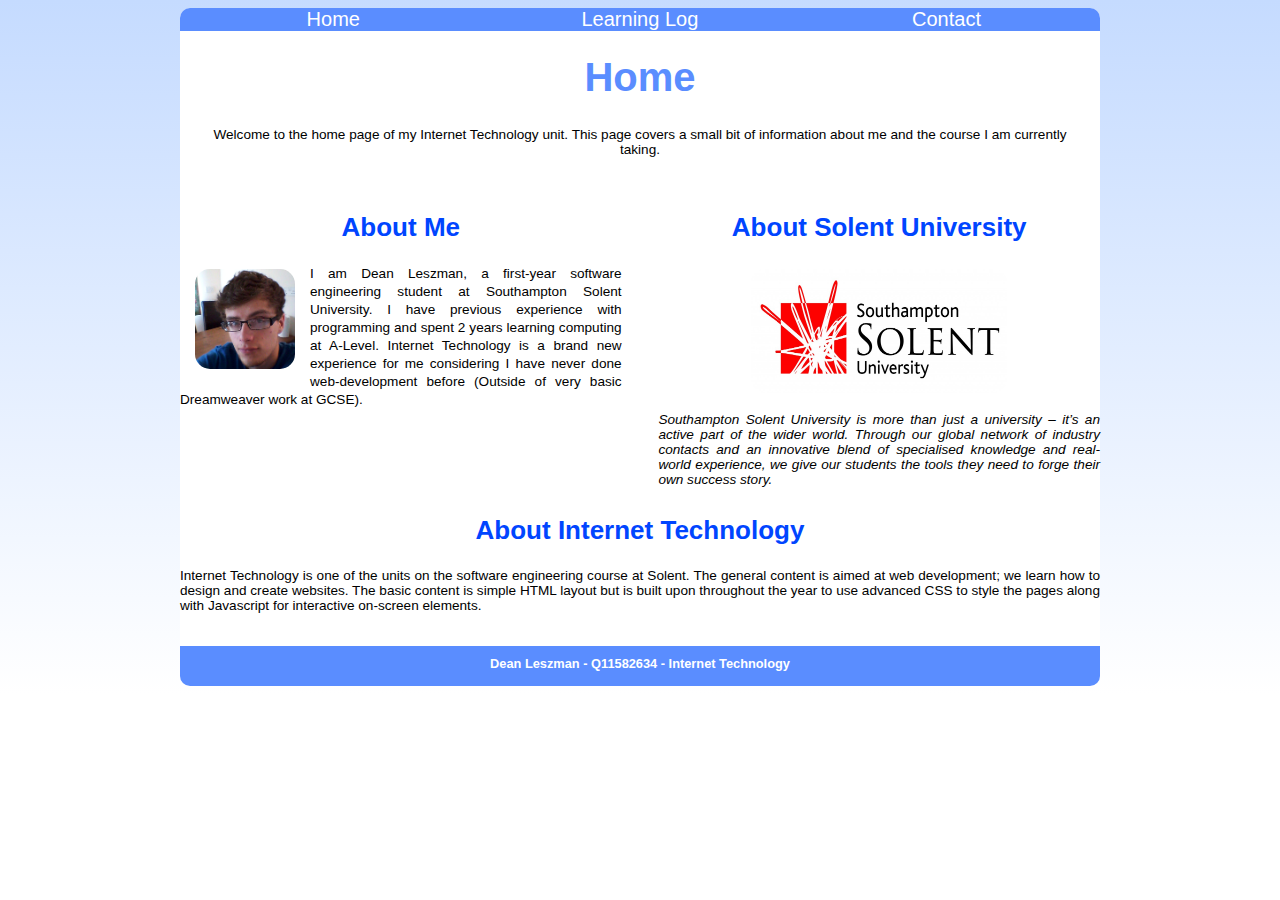
<file: index.html>
<!doctype html>
<!-- 
    Dean Leszman
	index.html
-->
<html lang="en">
    <head>
        <meta charset="utf-8">
        <title>Index</title>
        <meta name="description" content="Dean Leszman - Internet Technology Assessment 1 - Index.html">
        <link rel="stylesheet" href="css/styles.css">
        <!--[if lt IE 9]>
        <script src="http://html5shiv.googlecode.com/svn/trunk/html5.js"></script>
        <![endif]-->
    </head>

    <body>
        <div id="wrapper">
            <nav>
                <ul>
                    <li><a href="index.html">Home</a></li>
                    <li><a href="learning_log.html">Learning Log</a></li>
                    <li><a href="contact.html">Contact</a></li>
                </ul>
            </nav>
            <header>
                <h1>Home</h1>
                <p>Welcome to the home page of my Internet Technology unit. This page covers a small bit of information about me and the course I am currently taking.</p>
            </header>
            <section>
                <div id="aboutFloat">
                    <div id="aboutMe"><h2>About Me</h2>
                        <img src="img/me.png" alt="Picture of me" class="img_me" />
                        <p>I am Dean Leszman, a first-year software engineering student at Southampton Solent University. I have previous experience with programming and spent 2 years learning computing at A-Level. Internet Technology is a brand new experience for me considering I have never done web-development before (Outside of very basic Dreamweaver work at GCSE).
                        </p>
                    </div><!--[END].aboutMe-->
                    <div id="aboutSolent">
                        <h2>About Solent University</h2>
                        <a href="http://www.solent.ac.uk/home.aspx"><img src="img/solent_logo.jpg" alt="Solent University Logo" class="img_solent_logo" /></a>
                        <p><span class="italic">
                            Southampton Solent University is more than just a university – it’s an active part of the wider world. Through our global network of industry contacts and an innovative blend of specialised knowledge and real-world experience, we give our students the tools they need to forge their own success story.
                        </span><!--[END].italic--></p>

                    </div><!--[END].aboutSolent-->
                </div><!--[END].aboutFloat-->

                <h2>About Internet Technology</h2>
                <p>
                    Internet Technology is one of the units on the software engineering course at Solent. The general content is aimed at web development; we learn how to design and create websites. The basic content is simple HTML layout but is built upon throughout the year to use advanced CSS to style the pages along with Javascript for interactive on-screen elements.
                </p>
            </section>
            <footer>
                <p>
                    Dean Leszman - Q11582634 - Internet Technology
                </p>
            </footer>
        </div><!--[END]#wrapper-->
    </body>
</html>
</file>
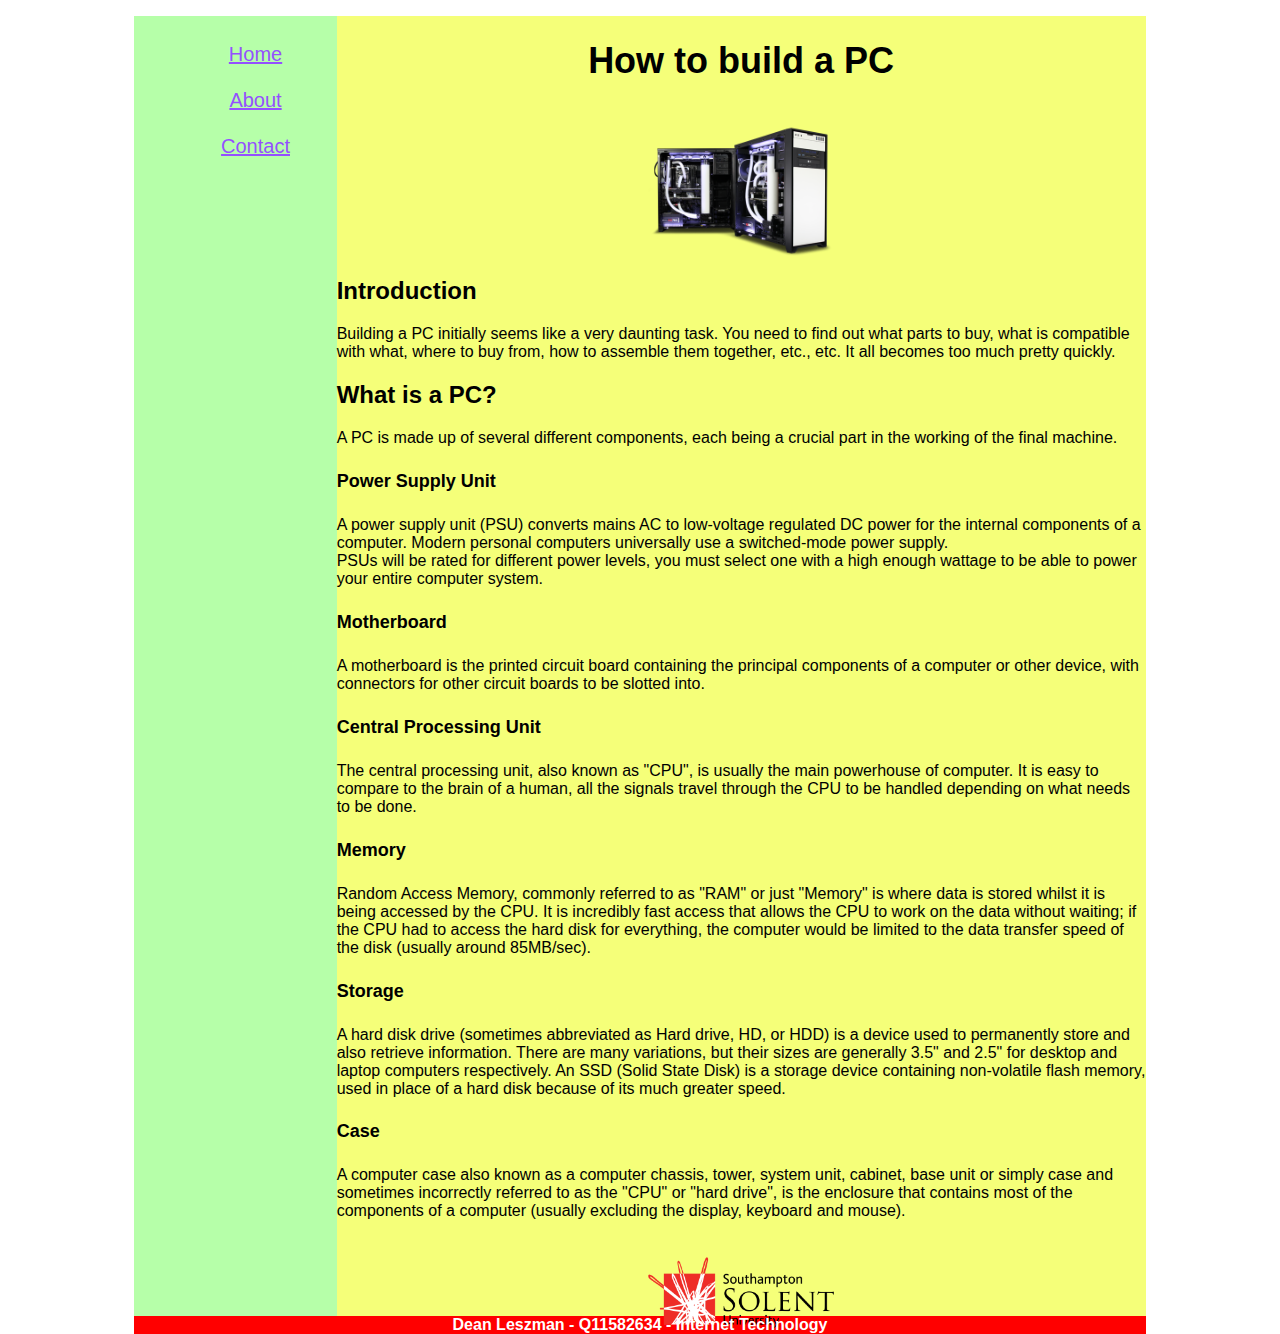
<file: session_4/index.html>
<!doctype html>
<!--
	Dean Leszman
	19/10/2015
	Session No: 4
	Task Name: 	Creating a simple webpage
-->

<html lang="en">
    <head>
            <title>Building a PC</title>
            <meta name="description" content="Guide to building a PC">
            <meta charset="utf-8">
            <link rel="stylesheet" href="css/styles.css">
    </head>
    <body>
    <div id="wrapper">
        <div id="left_nav">
            <ul>
                <li><a href="index.html">Home</a></li>
                <li><a href="#">About</a></li>
                <li><a href="#">Contact</a></li>
            </ul>
        </div><!--[END]#left_nav-->
        <div id="section">
            <h1>How to build a PC</h1>
            <br>
            <img src="img/custom_PC_1.png" alt="PC Image" class="display_block">
            
            <h2>Introduction</h2>
            <p>
                Building a PC initially seems like a very daunting task. You need to find out what parts to buy, what is compatible with what, where to buy from, how to assemble them together, etc., etc. It all becomes too much pretty quickly.
            </p>

            <h2>What is a PC?</h2>
            <p>
                A PC is made up of several different components, each being a crucial part in the working of the final machine.
            </p>

            <h4>Power Supply Unit</h4>
            <p>
                A power supply unit (PSU) converts mains AC to low-voltage regulated DC power for the internal components of a computer. Modern personal computers universally use a switched-mode power supply.
                <br>
                PSUs will be rated for different power levels, you must select one with a high enough wattage to be able to power your entire computer system.
            </p>

            <h4>Motherboard</h4>
            <p>
                A motherboard is the printed circuit board containing the principal components of a computer or other device, with connectors for other circuit boards to be slotted into.
            </p>
            <!--
            <img src="img/motherboard.jpg" alt="Motherboard">
            -->

            <h4>Central Processing Unit</h4>
            <p>
                The central processing unit, also known as "CPU", is usually the main powerhouse of computer. It is easy to compare to the brain of a human, all the signals travel through the CPU to be handled depending on what needs to be done.
            </p>

            <h4>Memory</h4>
            <p>Random Access Memory, commonly referred to as "RAM" or just "Memory" is where data is stored whilst it is being accessed by the CPU. It is incredibly fast access that allows the CPU to work on the data without waiting; if the CPU had to access the hard disk for everything, the computer would be limited to the data transfer speed of the disk (usually around 85MB/sec).

            <h4>Storage</h4>
            <p>
                A hard disk drive (sometimes abbreviated as Hard drive, HD, or HDD) is a device used to permanently store and also retrieve information. There are many variations, but their sizes are generally 3.5" and 2.5" for desktop and laptop computers respectively.

                An SSD (Solid State Disk) is a storage device containing non-volatile flash memory, used in place of a hard disk because of its much greater speed.
            </p>

            <h4>Case</h4>
            <p>
                A computer case also known as a computer chassis, tower, system unit, cabinet, base unit or simply case and sometimes incorrectly referred to as the "CPU" or "hard drive", is the enclosure that contains most of the components of a computer (usually excluding the display, keyboard and mouse).
            </p>

            <br>
            <a href="http://www.solent.ac.uk/home.aspx" target="_blank"><img src="img/ssu-logo.png" alt="Solent University" class="display_block"></a>   
        </div><!--[END]#section-->
        
        <div id="footer">
                <p>
                    <span class="footer">Dean Leszman - Q11582634 - Internet Technology</span>
                </p>
            </div><!--[END]#footer-->
    </div><!--[END]#wrapper-->
    </body>
</html>
</file>
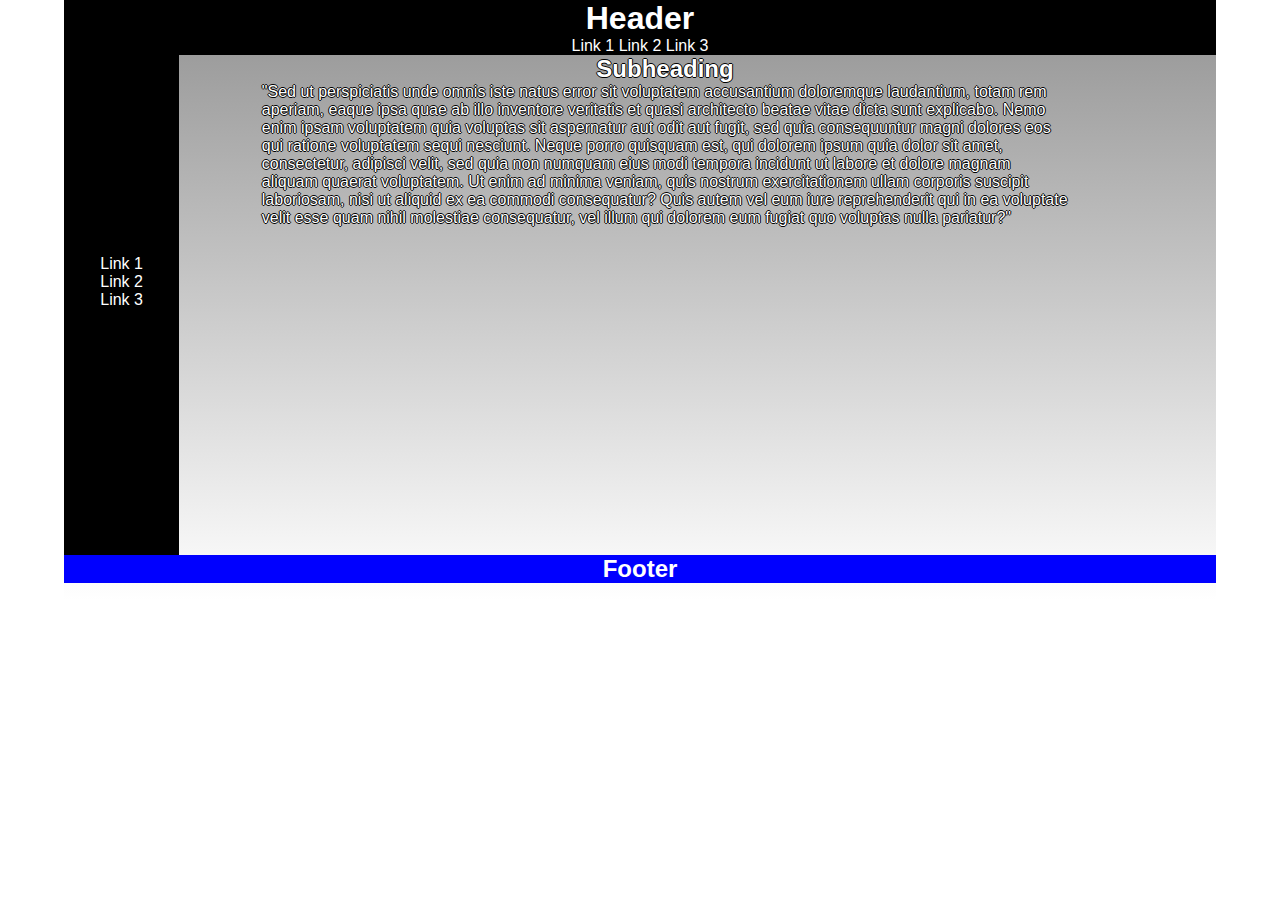
<file: session_6/index.html>
<!doctype html>
<html>
    <head>
        <title> HTML 5 float layout </title>
        <link rel="stylesheet" href="css/main.css">
        <meta charset="utf-8">
    </head>
    <body>
    <div id="wrapper">  
        <header>
              <h1>Header</h1>
            <nav>
                <ul>
                    <li> <a href="#"> Link 1 </a></li>
                    <li> <a href="#"> Link 2 </a></li>
                    <li> <a href="#"> Link 3 </a></li>
                </ul>
            </nav>
        </header>
        <aside>
        <nav>
            <ul>
                <li> <a href="#"> Link 1 </a></li>
                <li> <a href="#"> Link 2 </a></li>
                <li> <a href="#"> Link 3 </a></li>
            </ul>
        </nav>
        </aside>
        <section>
              <h2>Subheading</h2>
              <p> "Sed ut perspiciatis unde omnis iste natus error sit voluptatem   accusantium doloremque laudantium, totam rem aperiam, eaque ipsa quae ab illo inventore veritatis et quasi architecto beatae vitae dicta sunt explicabo. Nemo enim ipsam voluptatem quia voluptas sit aspernatur aut odit aut fugit, sed quia consequuntur magni dolores eos qui ratione voluptatem sequi nesciunt. Neque porro quisquam est, qui dolorem ipsum quia dolor sit amet, consectetur, adipisci velit, sed quia non numquam eius modi tempora incidunt ut labore et dolore magnam aliquam quaerat voluptatem. Ut enim ad minima veniam, quis nostrum exercitationem ullam corporis suscipit laboriosam, nisi ut aliquid ex ea commodi consequatur? Quis autem vel eum iure reprehenderit qui in ea voluptate velit esse quam nihil molestiae consequatur, vel illum qui dolorem eum fugiat quo voluptas nulla pariatur?" </p>
        </section>
        
        <footer>
               <h2> Footer </h2>
        </footer>
      </div> <!-- end wrapper -->
    </body>
</html>
</file>
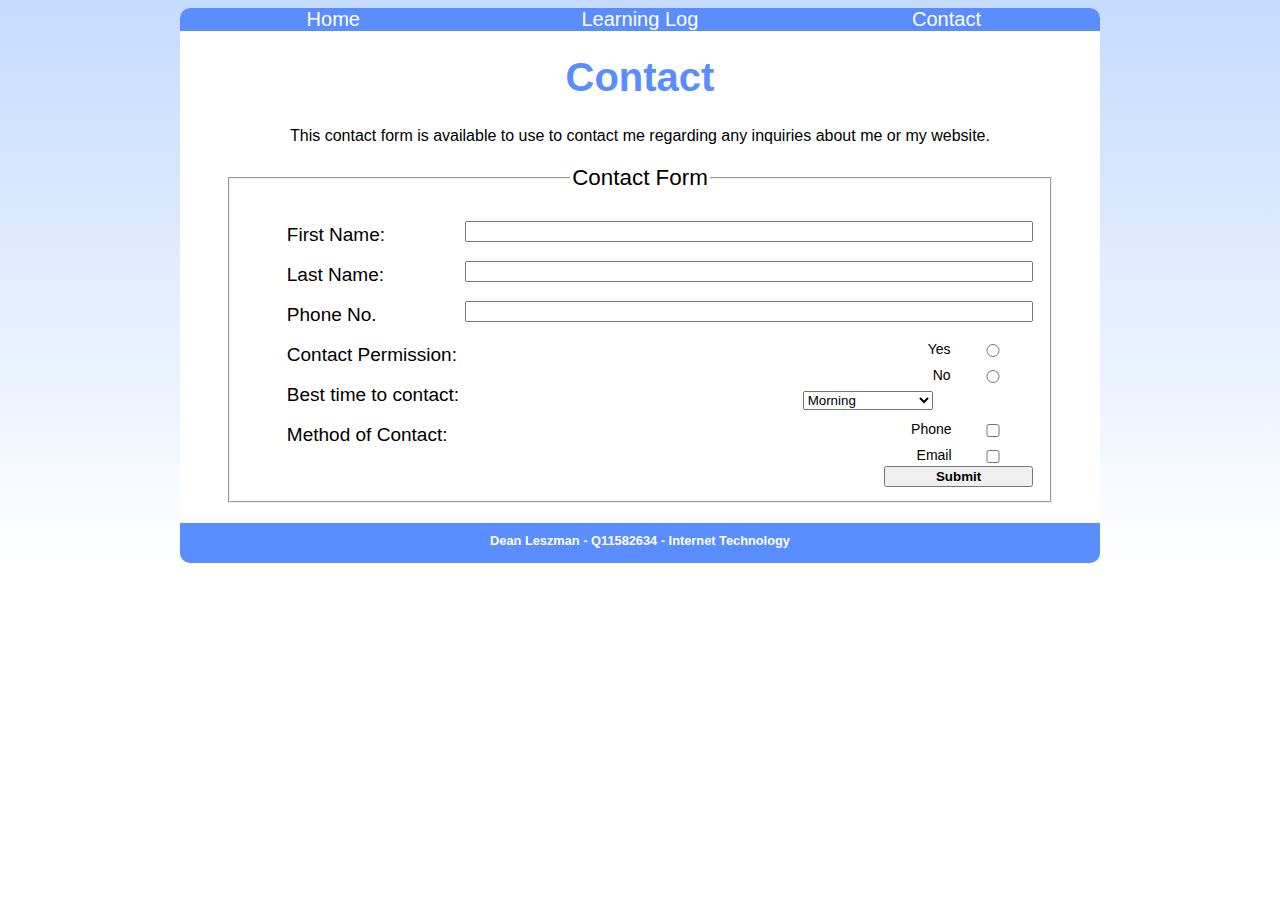
<file: contact.html>
<!doctype html>
<!-- 
    Dean Leszman
	contact.html
-->
<html lang="en">
    <head>
        <meta charset="utf-8">
        <title>Contact</title>
        <meta name="description" content="Dean Leszman - Internet Technology Assessment 1 - contact.html">
        <link rel="stylesheet" href="css/styles.css">
        <!--[if lt IE 9]>
        <script src="http://html5shiv.googlecode.com/svn/trunk/html5.js"></script>
        <![endif]-->
    </head>

    <body>
        <div id="wrapper">
            <nav>
                <ul>
                    <li><a href="index.html">Home</a></li>
                    <li><a href="learning_log.html">Learning Log</a></li>
                    <li><a href="contact.html">Contact</a></li>
                </ul>
            </nav>
            <header>
                <h1>Contact</h1>
                This contact form is available to use to contact me regarding any inquiries about me or my website.
            </header>
            <section>
                <form>
                    <fieldset>
                        <legend>Contact Form</legend>
                        <ul>
                            <li>
                                <div class="form_row">
                                    <p>First Name:</p>
                                    <input type="text" />
                                </div>
                            </li>
                            <li>
                                <div class="form_row">
                                    <p>Last Name:</p>
                                    <input type="text" />
                                </div>
                            </li>
                            <li>
                                <div class="form_row">
                                    <p>Phone No.</p>
                                    <input type="text" />
                                </div>
                            </li>
                            <li>
                                <div class="form_row">
                                    <p>Contact Permission:</p>
                                    <input type="radio" name="contact" id="contactYes" value="yes">
                                    <label for="contactYes">Yes</label>
                                    
                                    <input type="radio" name="contact" id="contactNo" value="no">
                                    <label for="contactNo">No</label>
                                </div>
                            </li>
                            <li>
                                <div class="form_row">
                                    <p>Best time to contact:</p>
                                    <select name="time">
                                      <option value="Morning">Morning</option>
                                      <option value="Afternoon">Afternoon</option>
                                      <option value="Evening">Evening</option>
                                    </select>
                                </div>
                            </li>
                            <li>
                                <div>
                                    <p>Method of Contact:</p>
                                    <input type="checkbox" /><label>Phone</label>
                                    <input type="checkbox" /><label>Email</label>
                                </div>
                            </li>
                            <li><input type="submit" /></li>
                        </ul>
                    </fieldset>
                </form>
            </section>
            <footer>
                <p>
                    <span class="footer">Dean Leszman - Q11582634 - Internet Technology</span>
                </p>
            </footer>
        </div><!--[END]#wrapper-->
    </body>
</html>
</file>
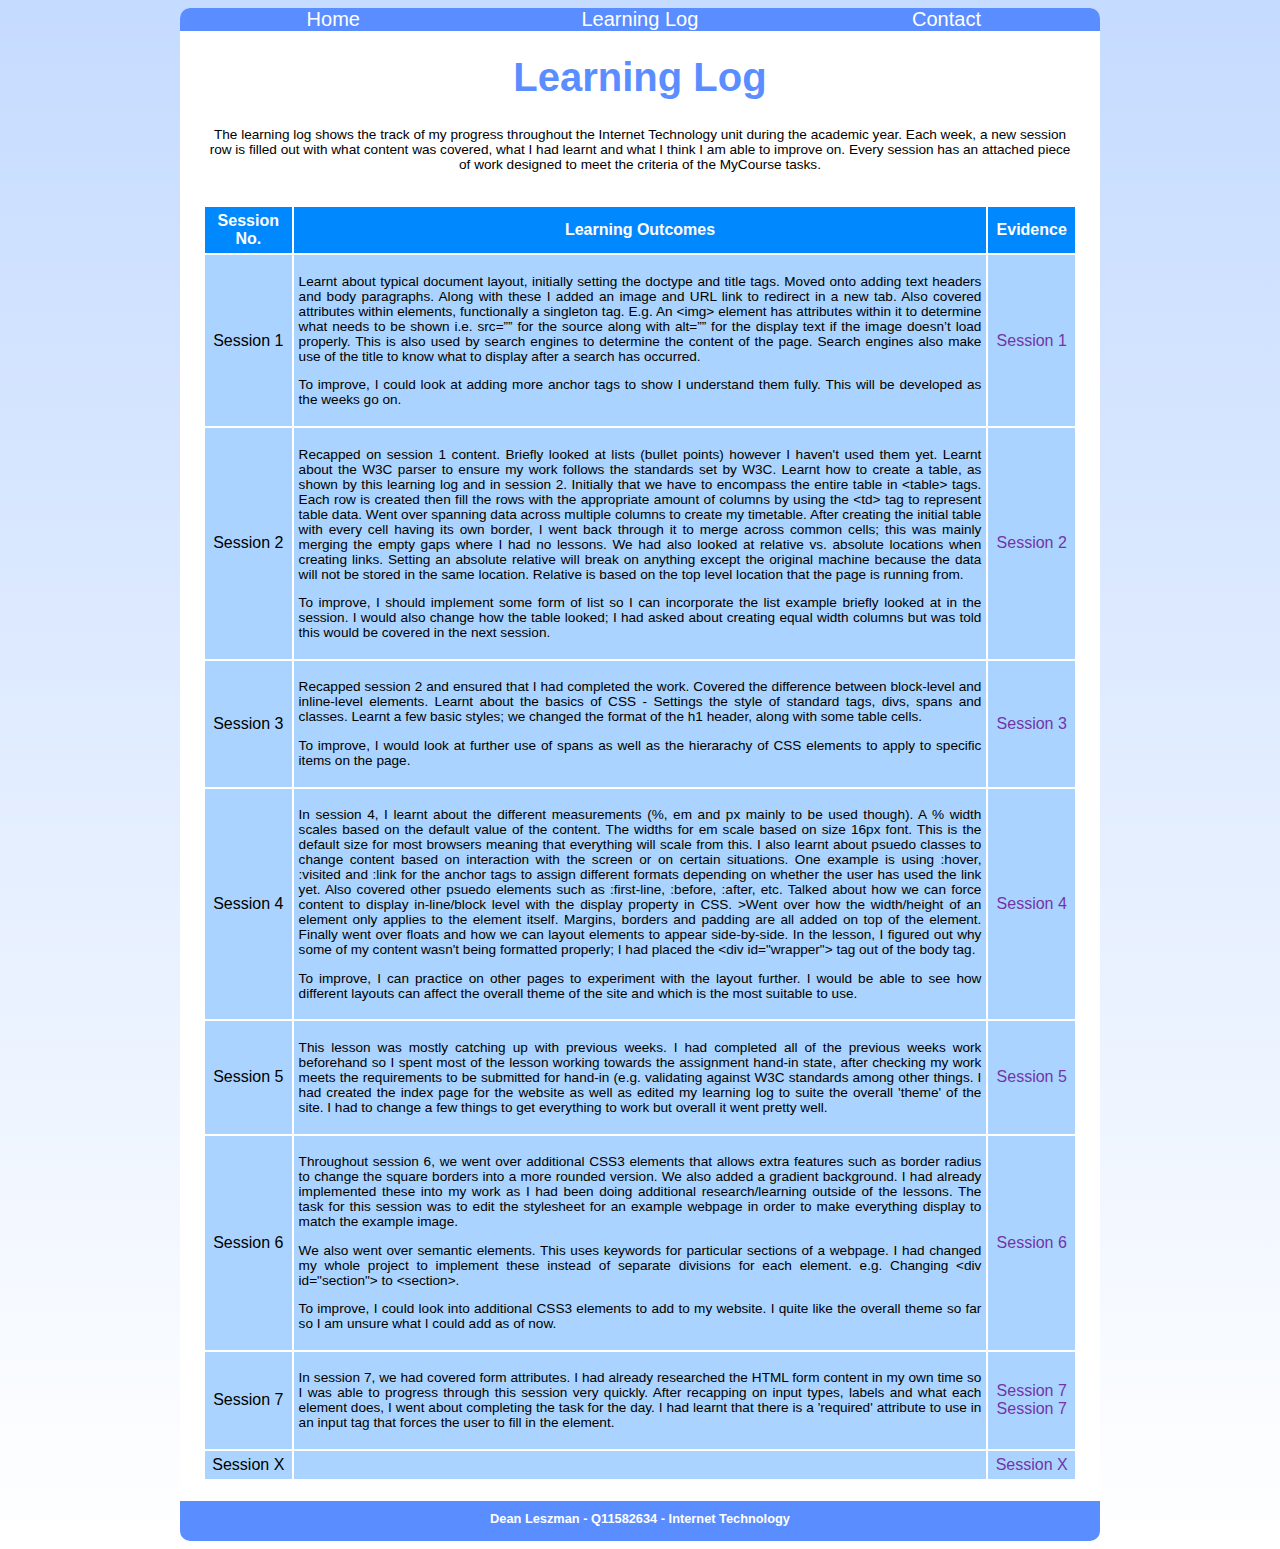
<file: learning_log.html>
<!doctype html>
<!-- 
    Dean Leszman
	learning_log.html
-->
<html lang="en">
    <head>
        <meta charset="utf-8">
        <title>Learning Log</title>
        <meta name="description" content="Dean Leszman - Internet Technology Assessment 1 - learningLog.html">
        <link rel="stylesheet" href="css/styles.css">
        <!--[if lt IE 9]>
        <script src="http://html5shiv.googlecode.com/svn/trunk/html5.js"></script>
        <![endif]-->
    </head>

    <body>
        <div id="wrapper">
            <nav>
                <ul>
                    <li><a href="index.html">Home</a></li>
                    <li><a href="learning_log.html">Learning Log</a></li>
                    <li><a href="contact.html">Contact</a></li>
                </ul>
            </nav>
            <header>
                <h1>Learning Log</h1>
                <p>The learning log shows the track of my progress throughout the Internet Technology unit during the academic year. Each week, a new session row is filled out with what content was covered, what I had learnt and what I think I am able to improve on. Every session has an attached piece of work designed to meet the criteria of the MyCourse tasks.</p>
            </header>
            <section>
                <table class="logTable">
                    <!-- Header -->
                    <thead>
                        <tr>
                            <th class="tableLeft">Session No.</th>
                            <th>Learning Outcomes</th>
                            <th class="tableRight">Evidence</th>
                        </tr>
                    </thead>
                    <tbody>
                        <!-- Session 1 -->
                        <tr>
                            <td>Session 1</td>
                            <td>
                                <p>
                                    Learnt about typical document layout, initially setting the doctype and title tags. Moved onto adding text headers and body paragraphs. Along with these I added an image and URL link to redirect in a new tab. Also covered attributes within elements, functionally a singleton tag. E.g. An &lt;img&gt; element has attributes within it to determine what needs to be shown 
                                        i.e. src=”” for the source along with alt=”” for the display text if the image doesn’t load properly. This is also used by search engines to determine the content of the page.
                                        Search engines also make use of the title to know what to display after a search has occurred.
                                </p>
                                <p>
                                    To improve, I could look at adding more anchor tags to show I understand them fully. This will be developed as the weeks go on.
                                </p>
                            </td>
                            <td><a href="session_1/index.html" target="_blank">Session 1</a></td>
                        </tr>

                        <!-- Session 2 -->
                        <tr>
                            <td>Session 2</td>
                            <td>
                                <p>
                                    Recapped on session 1 content. Briefly looked at lists (bullet points) however I haven't used them yet. Learnt about the W3C parser to ensure my work follows the standards set by W3C. Learnt how to create a table, as shown by this learning log and in session 2. Initially that we have to encompass the entire table in &lt;table&gt; tags. Each row is created then fill the rows with the appropriate amount of columns by using the &lt;td&gt; tag to represent table data. Went over spanning data across multiple columns to create my timetable. After creating the initial table with every cell having its own border, I went back through it to merge across common cells; this was mainly merging the empty gaps where I had no lessons. We had also looked at relative vs. absolute locations when creating links. Setting an absolute relative will break on anything except the original machine because the data will not be stored in the same location. Relative is based on the top level location that the page is running from.
                                </p>
                                <p>
                                    To improve, I should implement some form of list so I can incorporate the list example briefly looked at in the session. I would also change how the table looked; I had asked about creating equal width columns but was told this would be covered in the next session.
                                </p>
                            </td>
                            <td><a href="session_2/timetable.html" target="_blank">Session 2</a></td>
                        </tr>

                        <!-- Session 3 -->
                        <tr>
                            <td>Session 3</td>
                            <td>
                                <p>
                                    Recapped session 2 and ensured that I had completed the work. Covered the difference between block-level and inline-level elements. Learnt about the basics of CSS - Settings the style of standard tags, divs, spans and classes. Learnt a few basic styles; we changed the format of the h1 header, along with some table cells.
                                </p>
                                <p>
                                    To improve, I would look at further use of spans as well as the hierarachy of CSS elements to apply to specific items on the page.
                                </p>
                            </td>
                            <td><a href="session_3/timetable.html" target="_blank">Session 3</a></td>
                        </tr>

                        <!-- Session 4 -->
                        <tr>
                            <td>Session 4</td>
                            <td>
                                <p>
                                    In session 4, I learnt about the different measurements (%, em and px mainly to be used though). A % width scales based on the default value of the content. The widths for em scale based on size 16px font. This is the default size for most browsers meaning that everything will scale from this. I also learnt about psuedo classes to change content based on interaction with the screen or on certain situations. One example is using :hover, :visited and :link for the anchor tags to assign different formats depending on whether the user has used the link yet. Also covered other psuedo elements such as :first-line, :before, :after, etc. Talked about how we can force content to display in-line/block level with the display property in CSS. >Went over how the width/height of an element only applies to the element itself. Margins, borders and padding are all added on top of the element. Finally went over floats and how we can layout elements to appear side-by-side. In the lesson, I figured out why some of my content wasn't being formatted properly; I had placed the &lt;div id="wrapper"&gt; tag out of the body tag.
                                </p>
                                <p>
                                    To improve, I can practice on other pages to experiment with the layout further. I would be able to see how different layouts can affect the overall theme of the site and which is the most suitable to use.
                                </p>
                            </td>
                            <td><a href="session_4/index.html" target="_blank">Session 4</a></td>
                        </tr>

                        <!-- Session 5 -->
                        <tr>
                            <td>Session 5</td>
                            <td>
                                <p>
                                    This lesson was mostly catching up with previous weeks. I had completed all of the previous weeks work beforehand so I spent most of the lesson working towards the assignment hand-in state, after checking my work meets the requirements to be submitted for hand-in (e.g. validating against W3C standards among other things. I had created the index page for the website as well as edited my learning log to suite the overall 'theme' of the site. I had to change a few things to get everything to work but overall it went pretty well.
                                </p>
                            </td>
                            <td><a href="session_5/checklist.pdf" target="_blank">Session 5</a></td>
                        </tr>

                        <!-- Session 6 -->
                        <tr>
                            <td>Session 6</td>
                            <td>
                                <p>
                                    Throughout session 6, we went over additional CSS3 elements that allows extra features such as border radius to change the square borders into a more rounded version. We also added a gradient background. I had already implemented these into my work as I had been doing additional research/learning outside of the lessons. The task for this session was to edit the stylesheet for an example webpage in order to make everything display to match the example image.
                                </p>
                                <p>We also went over semantic elements. This uses keywords for particular sections of a webpage. I had changed my whole project to implement these instead of separate divisions for each element. e.g. Changing &lt;div id="section"&gt; to &lt;section&gt;.</p>
                                <p>
                                    To improve, I could look into additional CSS3 elements to add to my website. I quite like the overall theme so far so I am unsure what I could add as of now.
                                </p>
                            </td>
                            <td><a href="session_6/index.html" target="_blank">Session 6</a></td>
                        </tr>
                        
                        <!-- Session 7 -->
                        <tr>
                            <td>Session 7</td>
                            <td>
                                <p>
                                    In session 7, we had covered form attributes. I had already researched the HTML form content in my own time so I was able to progress through this session very quickly. After recapping on input types, labels and what each element does, I went about completing the task for the day. I had learnt that there is a 'required' attribute to use in an input tag that forces the user to fill in the element.
                                </p>
                                <p>
                                    
                                </p>
                            </td>
                            <td>
                                <a href="session_7/form_task.html" target="_blank">Session 7</a>
                                <a href="session_7/form_validation.html" target="_blank">Session 7</a>
                            </td>
                        </tr>
                        <!-- Session Template -->
                        <tr>
                            <td>Session X</td>
                            <td>
                                <p>

                                </p>
                                <p>

                                </p>
                            </td>
                            <td><a href="#" target="_blank">Session X</a></td>
                        </tr>
                    </tbody>
                </table>
            </section><!--[END]#section-->
            <footer>
                <p>
                    <span class="footer">Dean Leszman - Q11582634 - Internet Technology</span>
                </p>
            </footer><!--[END]#footer-->
        </div><!--[END]#wrapper-->
    </body>
</html>
</file>
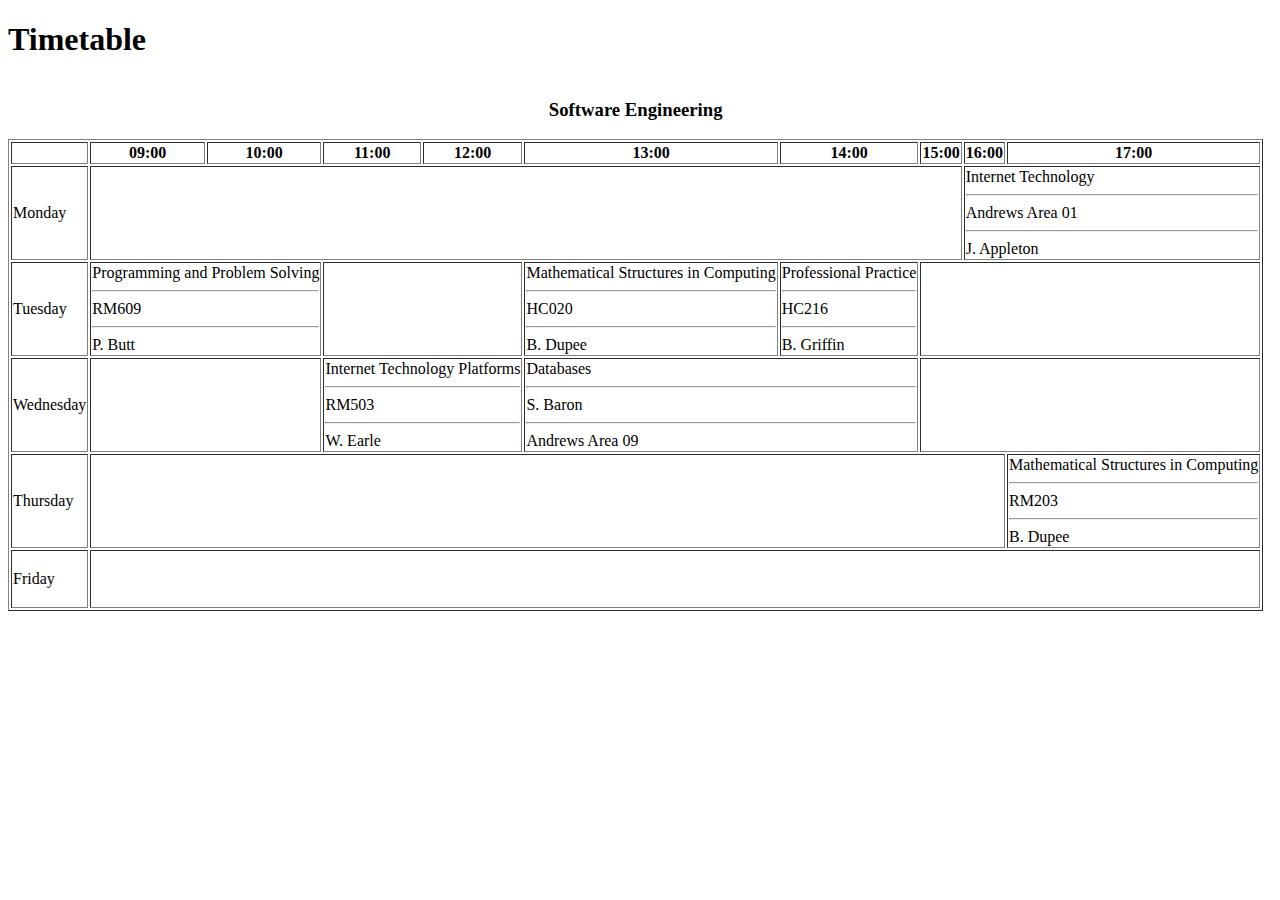
<file: session_2/timetable.html>
<!doctype html>
<!--
	Dean Leszman
	05/10/2015
	Session No: 2
	Task Name: 	Creating a table
-->
<html>
    <head>
        <meta charset="utf-8">
        <meta name="description" content="Solent Timetable for Software Engineering">

        <title>Timetable</title>
    </head>
    <body>
        <h1>Timetable</h1>
        <table border="1">
            <caption><h3>Software Engineering</h3></caption>
            <tr>
                <th></th>
                <th>09:00</th>
                <th>10:00</th>
                <th>11:00</th>
                <th>12:00</th>
                <th>13:00</th>
                <th>14:00</th>
                <th>15:00</th>
                <th>16:00</th>
                <th>17:00</th>
            </tr>
            <tr>
                <td>Monday</td>
                <td colspan="7"></td>
                <td colspan="2">Internet Technology <!-- 16:00-18:00 -->
                                <hr>Andrews Area 01
                                <hr>J. Appleton</td>
            </tr>
            <tr>
                <td>Tuesday</td>
                <td colspan="2">Programming and Problem Solving <!-- 09:00-11:00 -->
                                <hr>RM609
                                <hr>P. Butt</td>
                <td colspan="2"></td>
                <td>Mathematical Structures in Computing    <!-- 13:00-14:00 -->
                    <hr>HC020
                    <hr>B. Dupee</td>
                <td>Professional Practice
                    <hr>HC216
                    <hr>B. Griffin</td> <!-- 14:00-15:00 -->
                <td colspan="3"></td>
            </tr>
            <tr>
                <td>Wednesday</td>
                <td colspan="2"></td>
                <td colspan="2">Internet Technology Platforms   <!-- 11:00-12:00 -->
                                <hr>RM503
                                <hr>W. Earle</td>
                <td colspan="2">Databases   <!-- 13:00-15:00 -->
                                <hr>S. Baron
                                <hr>Andrews Area 09</td>
                <td colspan="3"></td>
            </tr>
            <tr>
                <td>Thursday</td>
                <td colspan="8"></td>
                <td>Mathematical Structures in Computing    <!-- 17:00-18:00 -->
                    <hr>RM203
                    <hr>B. Dupee</td>
            </tr>
            <tr>
                <td>Friday</td>
                <td colspan="9"><br><br><br></td>
            </tr>
        </table>
    </body>
</html>
</file>
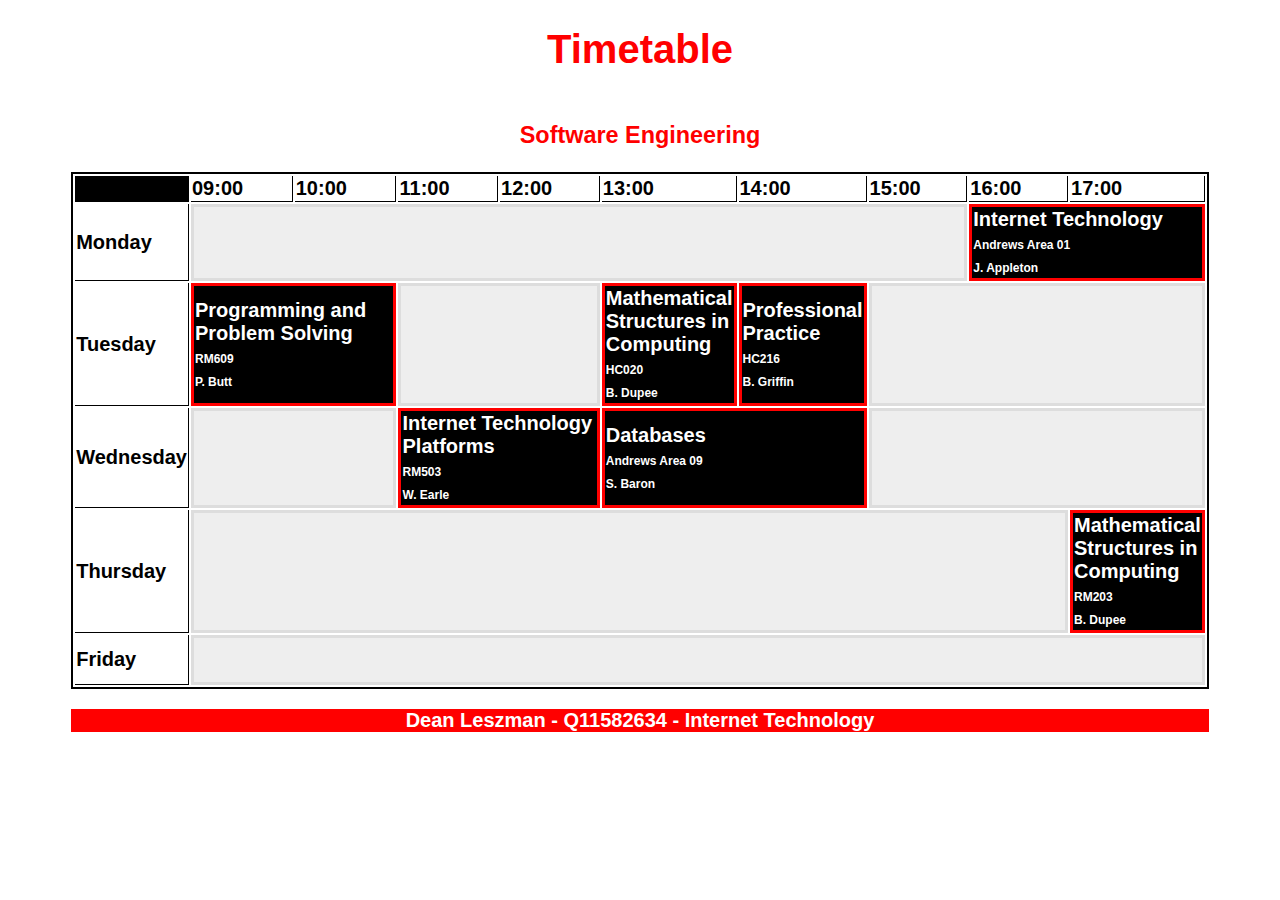
<file: session_3/timetable.html>
<!DOCTYPE html>
<!--
	Dean Leszman
	12/10/2015
	Session No: 3
	Task Name: 	Creating a table
-->
<html>
    <head>
        <title>Timetable</title>
        <meta name="description" content="Solent Timetable for Software Engineering">
        <meta charset="utf-8">
        <link rel="stylesheet" href="css/styles.css">
    </head>
    
    <body>
        <div id="wrapper">
            <h1>Timetable</h1>
            <table class="table">
                <caption class="caption"><h3>Software Engineering</h3></caption>
                <tr>
                    <th class="corner"></th>
                    <th class="hour">09:00</th>
                    <th class="hour">10:00</th>
                    <th class="hour">11:00</th>
                    <th class="hour">12:00</th>
                    <th class="hour">13:00</th>
                    <th class="hour">14:00</th>
                    <th class="hour">15:00</th>
                    <th class="hour">16:00</th>
                    <th class="hour">17:00</th>
                </tr>
                <tr>
                    <td class="day">Monday</td>
                    <td colspan="7" class="free"></td>
                    <td colspan="2" class="lesson"><span class="unit">Internet Technology</span>		<!-- 16:00-18:00 -->
                        <br><span class="room">Andrews Area 01</span>
                        <br><span class="lecturer">J. Appleton</span></td>
                </tr>
                <tr >
                    <td class="day">Tuesday</td>
                    <td colspan="2" class="lesson">Programming and Problem Solving		<!-- 09:00-11:00 -->
                                    <br><span class="room">RM609</span>
                                    <br><span class="lecturer">P. Butt</span></td>
                    <td colspan="2" class="free"></td>
                    <td class="lesson">Mathematical Structures in Computing	<!-- 13:00-14:00 -->
                        <br><span  class="room">HC020</span>
                        <br><span class="lecturer">B. Dupee</span></td>
                    <td class="lesson">Professional Practice
                        <br><span class="room">HC216</span>
                        <br><span class="lecturer">B. Griffin</span></td>	<!-- 14:00-15:00 -->
                    <td colspan="3" class="free"></td>
                </tr>
                <tr>
                    <td class="day">Wednesday</td>
                    <td colspan="2" class="free"></td>
                    <td colspan="2" class="lesson">Internet Technology Platforms	<!-- 11:00-12:00 -->
                                    <br><span class="room">RM503</span>
                                    <br><span class="lecturer">W. Earle</span></td>
                    <td colspan="2" class="lesson">Databases		<!-- 13:00-15:00 -->
                                    <br><span class="room">Andrews Area 09</span>
                                    <br><span class="lecturer">S. Baron</span></td>
                    <td colspan="3" class="free"></td>
                </tr>
                <tr>
                    <td class="day">Thursday</td>
                    <td colspan="8" class="free"></td>
                    <td class="lesson">Mathematical Structures in Computing	<!-- 17:00-18:00 -->
                        <br><span class="room">RM203</span>
                        <br><span class="lecturer">B. Dupee</span></td>
                </tr>
                <tr>
                    <td class="day">Friday</td>
                    <td colspan="9" class="free"><br><br><br></td>
                </tr>
            </table>
            <div id="footer">
                <p>
                    <span class="footer">Dean Leszman - Q11582634 - Internet Technology</span>
                </p>
            </div><!--[END]#footer-->
        </div><!--[END]#wrapper-->
    </body>
</html>
</file>
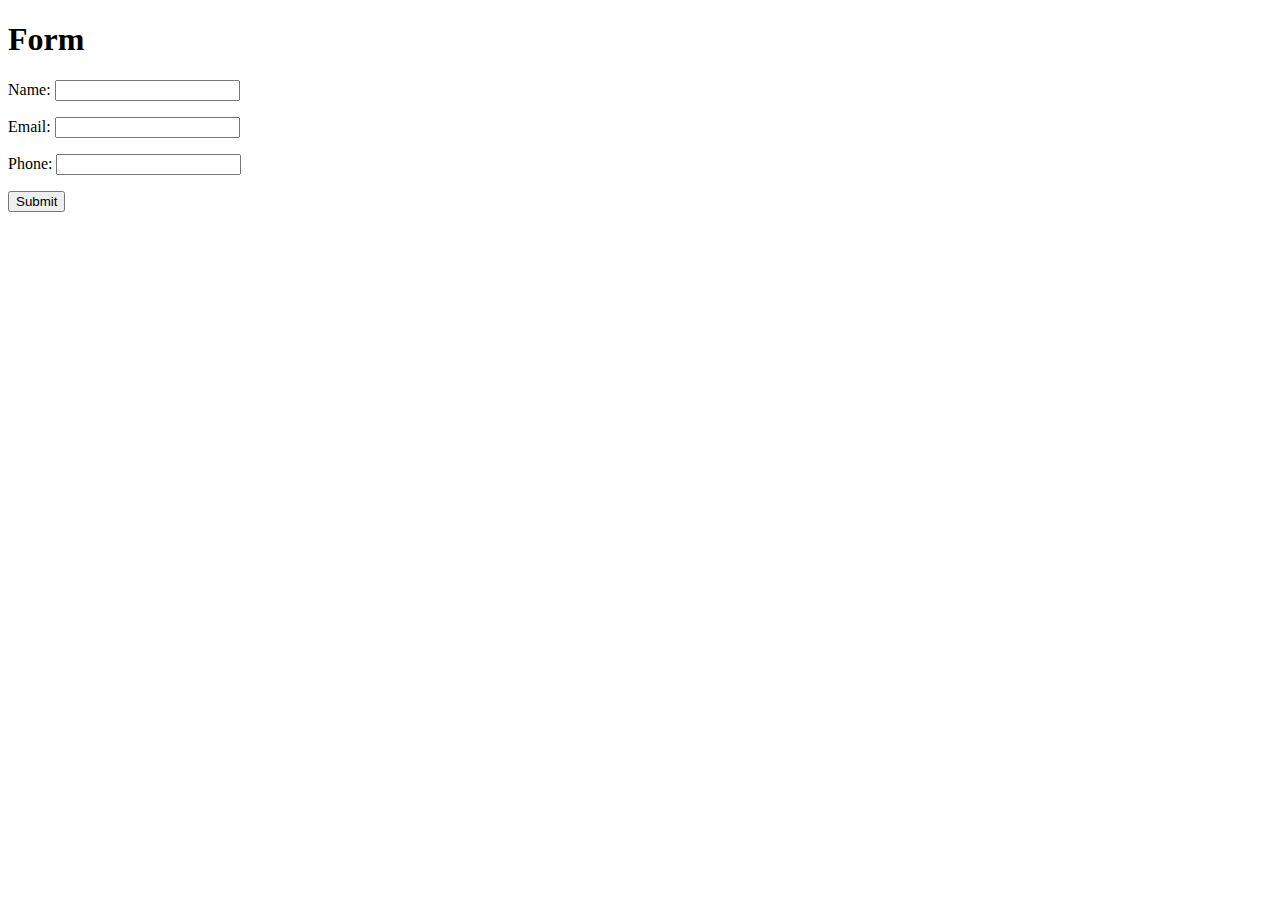
<file: session_7/form_validation.html>
<!doctype html>
 <html>
 <head>
     <meta charset="utf-8">
     <title>Form Demo </title>
</head>
<body>       
<h1>Form</h1>
    <form>
        <p><label >Name:</label> <input type="text" name="Name" required></p>
        <p><label>Email:</label> <input type="email" name="Email" required></p>
        <p><label>Phone:</label> <input type="tel" name="Telephone" required></p>
        <input type="submit" name="Submit" value="Submit">
    </form>
</body>
</file>
<file: css/styles.css>
body {
    background: linear-gradient(#c5dbff, #ffffff);
    background-repeat: no-repeat;
    font-family: Arial, Verdana, sans-serif;
    font-size: 100%;
}

header {
    display: block;
    float: none;
    margin: 0 auto;
    padding-top: 20px;
    width: 95%;
}

header p {
    text-align: center;
}

nav {
    background-color: #5a8dff;
    border-radius: 10px 10px 0px 0px;
    color: #ffffff;
    float: left;
}

nav a {
    display: block;
    width: 306.6px;
}

nav a:link {
    color: #ffffff;
    text-decoration: none;
}

nav a:visited {
    color: #ffffff;
    text-decoration: none;
}

nav a:hover {
    color: #00ff80;
}

nav ul {
    list-style: none;
    margin: 0 auto;
    padding: 0px;
}

nav ul li {
    display: inline;
    float: left;
    font-size: 1.25em;
    text-align: center;
}

section {
    float: left;
    padding: 20px 0px;
    width: 100%;
}

footer {
    background-color: #5a8dff;
    border-radius: 0px 0px 10px 10px;
    clear: both;
    display: block;
    position: relative;
    height: 2.5em;
}

footer p {
    color: white;
    padding: 10px;
    font-size: 0.8em;
    font-weight: bold;
    text-align: center;
}

h1 {
    color: #5a8dff;
    font-size: 2.5em;
    text-align: center;
}

h2 {
    color: #0045ff;
    font-size: 1.625em;
    text-align: center;
}

p {
    font-size: 0.85em;
    text-align: justify;
}

a:link {
    color: #7334a8;
    text-decoration: none;
}

a:visited {
    text-decoration: none;
}

a:hover {
    color: #ff0000;
}

form {
    font-size: 1.4em;
    margin: 0 auto;
    text-align: center;
    width: 90%;
}

form p {
    display: inline;
    text-align: left;
}

form ul {
    list-style-type: none;
    text-align: left;
}

form input {
    display: inline;
    float: right;
    clear: both;
    width: 75%;
}

form select{
    display: inline;
    float: right;
    margin-left: 10px;
}

form input[type="radio"], input[type="checkbox"] {
    float: right;
    width: 10%;
}

form input[type="submit"] {
    font-weight: bold;
    margin: 0 auto;
    width: 20%;
}

form select {
    margin-top: 10px;
    padding-right: 50px;
}

label {
    float: right;
    font-size: 14px;
}

img {
    border-radius: 20px;
    height: 200px;
    margin: 0 auto;
    padding: 5px;
    width: 200px;
}

table {
	margin: 0px auto;
    padding: 0px;
	width: 95%; 
}

table a:hover {
    color: #ffffff;
}

table thead {
    background-color: #0088ff;
    color: #ffffff;
    padding: 5px;
}

table td {	
	background-color: #aad4ff;
    padding: 5px;
	text-align: center;
    text-overflow: ellipsis;
}

/* ########## DIV ELEMENTS ########## */

#wrapper {
    background: #ffffff;
    border-radius: 10px;
    margin: 0 auto;
    text-align: center;
    width: 920px;
}

#aboutFloat {
    display: block;
    float: left;
    height: 325px;
}

#aboutMe {
    display: block;
    float: left;
    text-align: justify;
    width: 48%;
}

#aboutMe img {
    margin: 0px 10px;
    display: block;
    float: left;
}

#aboutMe p {
    display: inline;
}

#aboutSolent {
    display: block;
    float: right;
    text-align: justify;
    width: 48%;
}

/* ########## CLASS ELEMENTS ########## */

.form_row {
    height: 40px;
}

.img_me {
    display: block;
    height: 100px;
    margin: 0 auto;
    width: 100px;
}

.img_solent_logo {
    display: block;
    height: 124px;
    margin: 0 auto;
    width: 256px;
}

.italic {
    font-style: italic;
}

.tableLeft {
    padding: 5px;
    width: 10%;
}

.tableRight {
    padding: 5px;
    width: 10%;
}
</file>
<file: session_4/css/styles.css>
a:link {
    color: #9450ff;
    font-size: 20px;
}

a:visited {
    color: #e200ff;
    font-size: 20px;
}

a:hover {
    color: #ff0000;
    font-weight: bold;
}

body {
    font-size: 16px;
    font-weight: 0;
}

h1 {
    font-size: 36px;
    font-weight: bold;
    text-align: center;
}

h2 {
    font-size: 24px;
    font-weight: bold;
}

h4 {
    font-size: 18px;
    font-weight: bold;
}

li {
    line-height: 150%;
    list-style: none;
    padding: 10px;
    text-align: center;
}

#footer {
    background-color: #FF0000;
    color: #FFFFFF;
    display: block;
    font-weight: bold;
    text-align: center;
    width: 100%;
}

#left_nav {
    background-color: #b6ffa9;
    float: left;
    height: 100%;
    margin: 0px;
    padding: 0px;
    width: 20%;
}

#section {
    background-color: #f5ff79;   
    float: right;
    height: 100%;
    width: 80%;
}

#wrapper {
    border: 10px auto #000000;
    font-family: sans-serif;
    height: 1300px;
    margin: 0 auto;
    width: 80%;
}

.contents {
    list-style: none;
    padding: 0px;
    text-align: left;
}

.display_block {
    display: block;
    margin: 0 auto; /* Sets element to centre of screen. Top/Bottom margins are set to 0px, left and right are equal. */
    width: 200px;
}
</file>
<file: session_6/css/main.css>
/* The below section removes the default browser formatting  */

* {
    padding: 0;
    margin: 0;
   }

#wrapper {
   
    /* 1) Width of the wrapper to 90% */
    /* 2) Use the margin property to align the wrapper to the centre */ 
    /* 3) Add a background linear-gradient */
    background: linear-gradient(#939393, #ffffff);
    height: 600px;
    margin: 0 auto;
    width: 90%;
}

body {
    font-family: arial, helvetica, sans-serif;
}

header {
    /* 4) Make the text color white */
    /* 5) Change the background color to black */
    /* 6) Align the text to the centre */
    background-color: black;
    color: white;
    text-align: center;
}

aside  {  
    /* 7) Set the width to 10% */
    /* 8) Set the height to 100% for now (you may need to adjust this later) */
	/* 9) Float aside to the left, notice how the sections now layout side by side */ 
    background-color: black;
    float: left;
    height: 50%;
    padding-top: 200px;
    width: 10%;
}

aside nav ul li{
    display: block;
}

nav {
    
    /* 10) Set this width to  80%;  */
    /* 11) Align the navbar to the center of its parent div, remember to use margin 0 auto */
    background-color: black;
    margin: 0 auto;
    width: 80%;
}

nav ul li {
    /* 12) Remove the list style */
    display: inline;
    list-style: none;
    text-align: center;
}

nav ul li a{
    /* 13) Remove the text decoration so the links 
		   are not underlined  
	*/
    color: white;
    text-decoration: none;
}

section {
    
    /* 14) Add some padding to section so the text does not touch the sides*/
    /* 15) Add a border with a radius to section  */
    border-radius: 25px;
    margin: 0 auto;
    padding-left: 50px;
    text-outline: white;
    text-shadow: 0px 1px 0px black, 0px -1px 0px black, 1px 0px 0px black, -1px 0px 0px black;
    color: white;
    width: 70%;
}

section h2 {
    /*16) Align the h2 to the center */
    text-align: center;
}

footer {
    /* 17) give the footer a width of 100% */
    /* 18) Float the footer to the left, this will ensure it stick to bottom */
    /* 19) Align the text to the center */ 
    background-color: blue;
    color: white;
    float: left;
    text-align: center;
    width: 100%;
}

/*  20) Make any final tweaks to make your site layout correctly */
</file>
<file: session_3/css/styles.css>
caption {
    text-align: center;
    color: red;
    font-weight: 350;
}

h1 {
    text-align: center;
    color: red;
    font-weight: 750;
}

tr {
    border-top: none;
    border-right: 1px solid;
    border-bottom: 1px solid;
    border-left: none;
    
    font-weight: bolder;
    font-size: 20px;
}

#footer {
    background-color: red;
    color: white;
    font-weight: bold;
    text-align: center;
}

#wrapper {
    background-color: white;
    color: black;
    font-family: Arial, sans-serif;
    font-size: 20px;
    margin: 0 auto;
    width: 90%;
}

.corner {
    background-color: black;
    
    border-top: none;
    border-right: 1px solid;
    border-bottom: 1px solid;
    border-left: none;
}

.day {
    border-top: none;
    border-right: 1px solid;
    border-bottom: 1px solid;
    border-left: none;
    
    font-size: 20px;
    font-weight: bolder;
    
    width: 7%
}

.free {
    background-color: #EEEEEE;
    border: solid;
    border-color: #DDDDDD;
    font-size: 12px;
    text-align: left;
}

.hour {
    border-top: none;
    border-right: 1px solid;
    border-bottom: 1px solid;
    border-left: none;
    
    font-weight: bolder;
    font-size: 20px;
    
    height: 5%;
    width: 10%;
}

.lecturer {
    font-size: 12px;
}

.lesson {
    background-color: #000000;
    
    border: solid;
    border-color: #FF0000;
    
    color: white;
}

.room {
    font-size: 12px;
}

.table{
    border: 2px double;
    margin: 0px auto;
    text-align: left;
    width: 100%;
}

.th-top {
    width: 180px;
    border: solid;
    font-weight: bold;
}

.unit {
    font-size: 20px;
}
</file>
